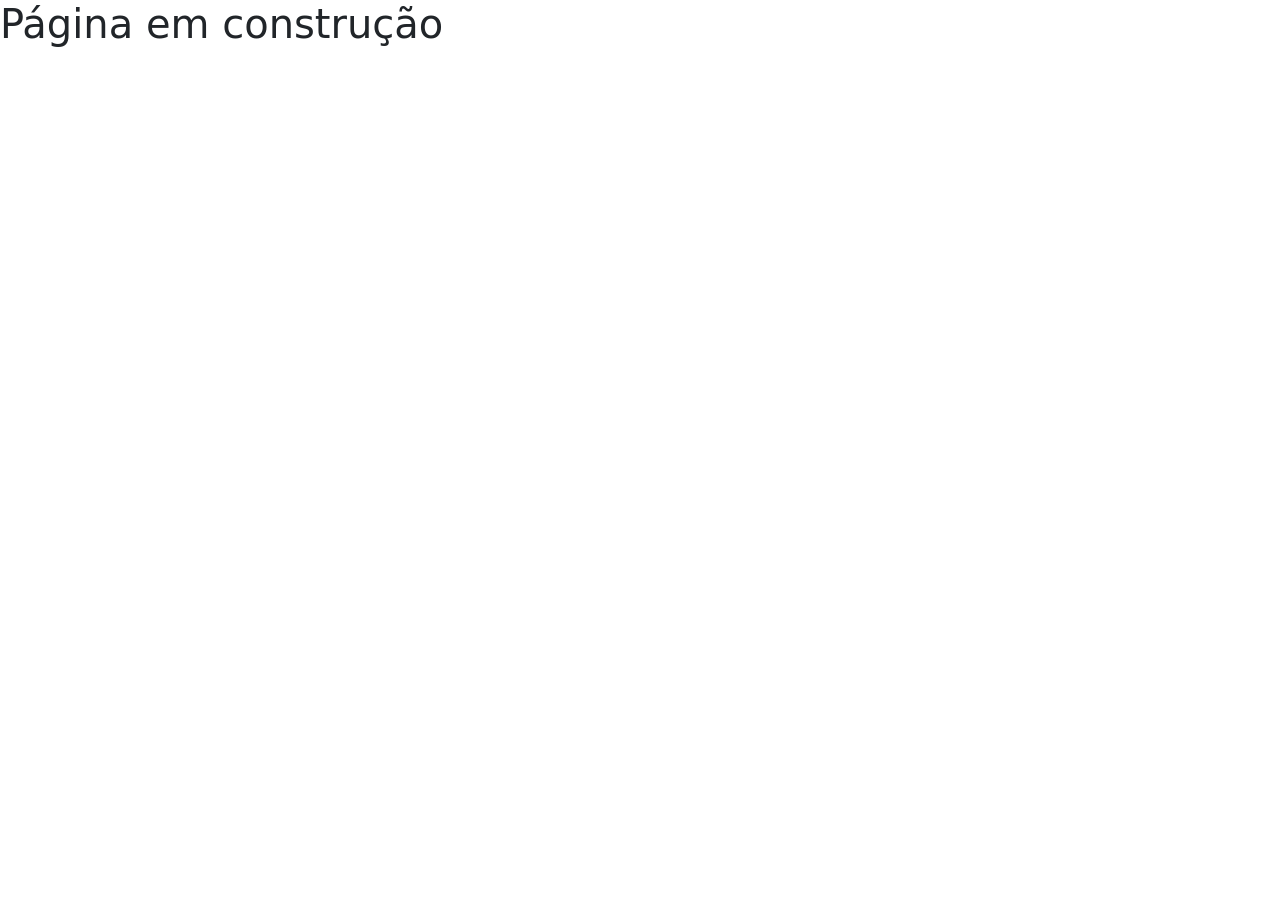
<file: ensino.html>
<!DOCTYPE html>
<html  lang="pt-BR">
<head>
	<meta charset="utf-8">
	<meta name="viewport" content="width=device-width, initial-scale=1">
	<link rel="stylesheet" href="menu-dropdown.css">
  	<link rel="stylesheet" href="body.css">
	<link rel="stylesheet" href="footer.css">
	<link rel="stylesheet" href="">
	<link rel="preconnect" href="https://fonts.googleapis.com"> <!--GOOGLE FONTS POPPINS-->
	<link rel="preconnect" href="https://fonts.gstatic.com" crossorigin>
	<link href="https://fonts.googleapis.com/css2?family=Jersey+25&family=Poppins:ital,wght@0,100;0,200;0,300;0,400;0,500;0,600;0,700;0,800;0,900;1,100;1,200;1,300;1,400;1,500;1,600;1,700;1,800;1,900&family=Roboto:ital,wght@0,100;0,300;0,400;0,500;0,700;0,900;1,100;1,300;1,400;1,500;1,700;1,900&display=swap" rel="stylesheet"> <!--GOOGLE FONTS-->
	<link rel="stylesheet" href="https://fonts.googleapis.com/css2?family=Material+Symbols+Outlined:opsz,wght,FILL,GRAD@20..48,100..700,0..1,-50..200" />
	<link rel="preconnect" href="https://fonts.googleapis.com">
	<link rel="preconnect" href="https://fonts.gstatic.com" crossorigin> <!--GOOGLE FONTS JERSEY-->
	<link href="https://fonts.googleapis.com/css2?family=Jersey+25&family=Poppins:ital,wght@0,100;0,200;0,300;0,400;0,500;0,600;0,700;0,800;0,900;1,100;1,200;1,300;1,400;1,500;1,600;1,700;1,800;1,900&family=Roboto:ital,wght@0,100;0,300;0,400;0,500;0,700;0,900;1,100;1,300;1,400;1,500;1,700;1,900&family=Sedan+SC&family=Ubuntu+Sans+Mono:ital,wght@0,400..700;1,400..700&display=swap" rel="stylesheet">
	<link rel="icon" type="image/x-icon" href="img/Imagem1.png">
	<title>Eventos - Escola Jacaré Feliz</title>
	<link rel="stylesheet" href="https://fonts.googleapis.com/css2?family=Material+Symbols+Outlined:opsz,wght,FILL,GRAD@20..48,100..700,0..1,-50..200" />
	<link
    rel="stylesheet"
    href="https://cdnjs.cloudflare.com/ajax/libs/animate.css/3.7.2/animate.min.css"
  />
	<link href="https://cdn.jsdelivr.net/npm/bootstrap@5.3.3/dist/css/bootstrap.min.css" rel="stylesheet" integrity="sha384-QWTKZyjpPEjISv5WaRU9OFeRpok6YctnYmDr5pNlyT2bRjXh0JMhjY6hW+ALEwIH" crossorigin="anonymous"><!--INCORPORAÇÃO DE BOOTSTRAP-->
	<script src="https://cdn.jsdelivr.net/npm/bootstrap@5.3.3/dist/js/bootstrap.bundle.min.js" integrity="sha384-YvpcrYf0tY3lHB60NNkmXc5s9fDVZLESaAA55NDzOxhy9GkcIdslK1eN7N6jIeHz" crossorigin="anonymous"></script>
</head>
<body>
	<!--<header>
		<div class="logotipo" id="escola">
			<a href="index.html"><img src="ChatGPT_Image_28_de_mai._de_2025__18_02_36-removebg-preview.png" alt="logotipo da Escola Jacaré Feliz" style="height: 70px;"></a> <!--para adicionar link na imagem, coloque a imagem dentro da tag a-->
		</div>
    <!--<form>
		  <input type="search" name="caixa-busca" placeholder="O que está buscando?" class="campo" size="25">
		  <button type="button" class="botao botao-busca" name="buscar">Buscar</button>
	  </form>-->
		<!--<nav>
				<ul>
					<li><a class="a-text" href="index.html">Início</a></li>
					<li class="dropdown">
            			<a class="a-text">A EJF▾</a>
            				<ul>
              					<div class="dropdown-content" id="drop-cont">
                          <li><a class="a-text" href="quemsomos.html">Quem Somos</a></li>
									        <li><a class="a-text2" href="#">Séries▸</a></li>
									        <li><a class="a-text2" href="programacao.html">Eventos▸</a></li>
									        <li class="sub-dropdown"><a class="a-text2" href="programacao.html">Institucional▸</a>
										        <ul>
											        <div class="dropdown-content2" id="drop_cont2">
											          <li><a class="a-text2" href="loginaluno.html" target="_blank">Portal do Aluno</a></li>
											          <li><a class="a-text2" href="#" target="_blank">Portal dos Pais</a></li>
											          <li><a class="a-text2" href="#" target="_blank">Portal do Professor</a></li>
                              </div>
                            </ul>	
                          </li>
                        </div>	
            				</ul>
          			</li>
					<li class="dropdown"> <!--A classe vem no li ou na div??-->
							<!--<a class="a-text" href="location.html" onclick="showdropdown()">Unidades▾</a> <!--tem que ter dropdown-->
								<!--<ul>
									<div class="dropdown-content">
										<li><a class="a-text2" href="quemsomos.html">Encontre uma unidade </a></li>
										<li><a class="a-text2" href="contato.html">Seja um franqueado ▸</a></li>
									</div>	
								</ul>-->
					<!--<li class="dropdown">
						<a class="a-text" href=# onclick="showdropdown()">Contato▾</a>
							<ul>
									<div class="dropdown-content" id="drop_cont2">
										<li><a class="a-text2" href="quemsomos.html">Fale Conosco▸</a></li>
										<li><a class="a-text2" href="matriculas.html">Matrículas▸</a></li>
										<li><a class="a-text2" href="contato.html">Trabalhe com a gente▸</a></li>
									</div>	
								</ul>
					</li>
				</ul>
			</div>
		</nav>        
	</header>-->
	<main style="width: 100vw; height: 50vh;">
		<h1>Página em construção</h1>
	</main>
</file>
<file: menu-dropdown.css>
*{
    box-sizing: border-box;
    list-style-type: none;
    text-decoration: none;

}

:root {
    --backum: rgb(241, 237, 10);
    --bodybkg: rgb(253, 244, 244);
    --botaocor: #fdfd40;
    --botaocordois: rgb(248, 193, 11);
    --button_color: #ffc907;
    --texto: white;
    --shad: rgb(52, 52, 52);
    --footer: rgb(12,52,84);
    --fonte_principal: 'rustling_treesregular';
    --fonte_secundaria: 'latomedium', sans-serif;
    --fonte_terciaria: "Constantia";
}

header {
    display: flex;
    align-items: center;
    justify-content: space-around;
    align-items: center;
    background-color: /*rgb(248, 193, 11);*/ var(--backum);
}

.logotipo-img img{
    width: 90px;
}


ul {
    display: flex;
    flex-flow: row nowrap;
    gap: 2.5rem;
    justify-content: space-around;
}

li {
    padding: 5px 10px;
    
}


.a-text, .a-text2{
    text-decoration: none;
    font-family: "Google Sans", sans-serif;
    font-size: 22px;
    color: black;
    font-weight: 500;
}

.dropdown-content li:hover{ /*para que a ombra pegue toda a etenão do submenu,
    deve-se adicionar a sombra ao <li> e não ao <a>*/
    background-color: rgba(12,52,84, 1);
}

.a-text2:hover, .a-text:hover{
    color: aliceblue;
    text-shadow: 1px 1px gray;
}


.dropdown {
    position: relative;
}
.dropdown-content, .dropdown-content2 {
    background-color: var(--botaocor);
    position: absolute;
    display: none;
    width: 275px;
    border-radius: 10px;
    top: 45px;
}

.dropdown:hover .dropdown-content{
    display: block;
}

.dropdown-content2 {
    left: 100%;
    top: 70%;
}

.sub-dropdown:hover .dropdown-content2 {
    display: inline;

}


.botao {
    border: none;
    padding: 5px 10px; /*O primeiro valor é vertical e o segundo horizontal*/
    border-radius: 10px;
    color: var(--texto);
    font-size: 15px;
    font-weight: 500;
    box-shadow: 1px 1px 7px gray;

}

.botao-busca {
    background-color: rgb(16, 64, 135);
}
</file>
<file: body.css>
body {
    /*background-color: url(img/abstract-surface-textures-white-concrete-stone-wall.jpg);*/
    background-size: cover;
    background-repeat: no-repeat;
}

/*======DEFININDO RESET DA PÁGINA - CONFIGURAÇÕES GERAIS QUE SERÃO INCPORADOS A TODAS AS PÁGINAS=========
Estes padrões aqui estão sendo aplicados para DESKTOP:*/

* { /*RESETD DA PÁGINA*/
    margin: 0;
    padding: 0;
    box-sizing: border-box;
    font-size: 100%;
    text-decoration: none;
  }

    body {
        overflow-x: hidden;
        position: relative;
    }

   /*IMPORTANDO FONTES DE FORA (DOWNLOADS)*/
  @font-face {
      font-family: 'rustling_treesregular';
      src: url('webfontkit-20240527-124332/rustling-trees-regular_-_copia-webfont.woff2') format('woff2'),
           url('webfontkit-20240527-124332/rustling-trees-regular_-_copia-webfont.woff') format('woff');
      font-weight: normal;
      font-style: normal;
  }
  
  @font-face {
      font-family: 'latomedium';
      src: url('lato-mediun-webfont.woff2') format('woff2'),
           url('lato-mediun-webfont.woff') format('woff');
      font-weight: normal;
      font-style: normal;
  }

  :root {
    --bkg1: rgb(12,52,84);
    --bkg2: rgb(8, 36, 68);
    --hover:  #fdfd40;
    --menutxt: white;
    --button_color: #ffc907;
    --shad: rgb(52, 52, 52);
    --footer: rgb(12,52,84);
    --fonte_principal: 'rustling_treesregular';
    --fonte_secundaria: 'latomedium', sans-serif;
    --fonte_terciaria: "Constantia";
  }

  .whats-button img {
    height: 100px;
    width: 100px;
}

.whats-button { /*os atributos para um botão flutuante devem ser aplicados à <a> 
    tag, e não à*/
    position: fixed;
    right: 20px;
    bottom: 20px;
}
  /*================== INICIO DO CONTEÚDO ==================*/
  /*================== INICIO DO CONTEÚDO - CONTEÚDO DA LANDING PAGE ==================*/
  
.heroimg_lp {
      background: linear-gradient(to right, rgb(1, 1, 1), rgba(46, 31, 2, 0.2)), url(img/fogueira-ia.jpeg) no-repeat center center;
      background-size: cover;
      background-position-x: right;
      height: 130vh;
      display: flex;
      justify-content:left;
      align-items:center;
      box-shadow: 0 12px 16px 0 rgba(0,0,0,0.24), 0 17px 50px 0 rgba(0,0,0,0.19);
  }
.heroimg_lp::before {
      background: linear-gradient(to bottom, rgba(0,0,0,0) 0%, rgba(0,0,0,0.5) 100%);
  }
  
.hero_text1 {text-align: center;}
.hero_text1 p {color: var(--menutxt); margin-top: 2%;}

.heroimg_homepageescola {
    display: flex;
    flex-direction: row;
    justify-content: center;
    align-items: center;
    background-image: linear-gradient(rgba(0, 0, 0, 0.5), rgba(0, 0, 0, 0.5)), url(img/garotinho-fazendo-licao-de-casa-na-biblioteca.jpg
    );
    background-position: center;
    background-size: cover;
    background-repeat: no-repeat;
    height: 90vh;
}

.hero_text {text-align: center; justify-content: center; }
.hero_text p {font-size: 40px; color: var(--menutxt); margin-top: 2%;text-shadow: 2px 2px 8px black;}
.hero_text h2 {color: var(--menutxt); font-size: 70px; text-shadow: 2px 2px 8px black; font-family: var(--fonte_secundaria); width: 100%;}

.button_findschool {
    display: inline-block;
    margin-top: 8%;
    text-align: center;
    font-family: var(--fonte_terciaria);
    font-weight: 650;
    background-color: var(--hover);
    font-size: 22px;
    padding: 20px 18px;
    cursor: pointer;
    text-transform: uppercase;
    border-radius: 10px;
    box-shadow: 0 3px 5px grey;
    text-shadow: 2px 2px 8px black;
    width: 255px;
    text-decoration: none;
    color: var(--menutxt);
}
#titulo {margin-top: 5%;}
#titulo h2 {color: var(--bkg1); font-family: var(--fonte_secundaria); font-size: 50px; text-align: left; font-weight: 650;}
#titulo p {font-size: 25px; color: var(--bkg1); text-shadow: none;}

.cursos {

    position: relative;
    height: 500px;
    max-width: 98vw;
}

.container-pai {
    display: flex;
    justify-content: flex-start; /*manter o justify-content no flex-start, pois possibilita que role ate o slider desejado*/
    overflow-x: scroll;
    scroll-snap-type: x mandatory;
    scroll-behavior: smooth;
    flex-flow: row nowrap;
}

.conteudoum > .caixa-img, .card-text {text-decoration:none; color: var(--bkg1);}

.nav {
    position: absolute;
    top: 50%;
    font-size: 2rem;
}
.next {
    right: -10px;
}

.container-pai::-webkit-scrollbar {display: none;}
.container-pai {
    scrollbar-width: none;
}

.caixa-img {
    height: 70vh;
    scroll-snap-align: start;
    flex: 0 0 250px;
    margin: 2rem; /*não usar gap, pois entra em conflito com a propriedade scroll-snap*/
    box-shadow: 1px 5px 8px gray;
}
.caixa-img img {width: 100%; height: 30vh;}
.card-text {text-align: center; height: 25vh; width: 100%;}
.caixa-img h3, p {font-family: var(--fonte_secundaria);}
.caixa-img h3 {font-weight: 550;}
.card-text p {font-size: 18px; color: var(--bkg1); text-shadow: none;}

#titulo-um h2 {
    font-size: 20px;
}

.propostas, .metodos, .info {
    height: 100vh;
    color: var(--footer);
    display: flex;
    flex-flow: row nowrap;
    justify-content: space-around;
    align-items: center;
    margin: auto;
}

.propostas h1 {
    font-size: 50px;
}

.propostas img, .metodos img, .info img {
    height: 95vh;
    width: 40%;
    border-radius: 1rem;
}

.package-um {
    width: 45%;
}

.metodos {
    background-color: var(--button_color);
}

#metodos-texto {
    text-align: justify;
}

.resumo_instituicao {
    height: 90vh;
    display: flex;
    flex-flow: column wrap;
    justify-content: center;
    align-items: center;
    gap: 1em;
}

.resumo {
    width: 200px;
    height: 200px;
    border-radius: 50%;
}

.resumo-paragrafo {
    color: var(--bkg1);
    text-shadow: none;
    font-weight: 600;
    width: 50%;
}

#descricao {
    text-align: justify;

}

.card {
    border: 1px solid black;
    width: 20%;
    height: auto;
    display: flex;
    flex-flow: column;
    justify-content: center;
    align-items: center;
    padding: 20px;
}

.card-description  {
    text-align: center;
}

.card img {
    width: 200px;
    height: 200px;
    border-radius: 50%;

}

.card-title {
    text-align: center;
}

.card-description {
    color: black;
    text-shadow: none;
}

#titulo-resumo {
    text-align: right;
    font-size: 20px;
}

#banner {
    width: 100vw;
    height: 78vh;
    /*margin: auto;*/
    cursor: pointer;
    /*border: solid 3px black;*/
    background-position: center;
    background-repeat: no-repeat; 
    background-size: 100% 80%;
    background-image: url(img/Banner_MatriculaEJF.png);
}
.divulgacao {
    height: 70vh;
}
.depoimentos {
    background-color: var(--bkg1);
    color: var(--menutxt);
    padding: 20px;
}

.card-container2 {
    display: flex;
    flex-flow: row nowrap;
    justify-content: space-around;
    margin-top: 5%;

}

#resumo_instituicao {height: 50vh; margin-top: 5%;}
#resumo_instituicao p {font-size: 20px; text-align: justify; color: var(--bkg1); text-shadow: none;}


/* ============================== PÁGINA DE CURSOS, EVENTOS E PROGRAMAÇÃO ============================== */
.accordion-header h3 {font-size: 20px; font-weight: bold;}
#mobile-img {
      width: 100%;
      height: 40vh;
}
  
.hero_image2 {
      width: 100%;
      background: linear-gradient(to right, rgb(1, 1, 1), rgba(46, 31, 2, 0.2)), url(img/close-up-person-using-mobile-phone.jpg) no-repeat center center;
      background-size: cover;
      background-position-x: right;
      height: 70vh;
      display: flex;
      justify-content: center;
      align-items: center;
      text-align: center;
      box-shadow: 0 12px 16px 0 rgba(0,0,0,0.24), 0 17px 50px 0 rgba(0,0,0,0.19);
}
  
.hero_image2 p { width: 100%; text-align: center;}
.hero_image2 h2 { text-shadow: 3px 3px 10px black;}
.hero_image3 {
      display: flex;
      flex-flow: row wrap;
      justify-content: flex-start;
      text-align: justify;
      border: 2px solid var(--menutxt);
      height: 100vh;
      width: 100%;
}
.hero_content3 p { font-size: 22px;}
.hero_content3 h3 { font-family: var(--fonte_secundaria);}

                 /* ======contato====== */


   /* =====PAGINA DE CONTATO===== */

.form-1{
    border: solid 2px black;
}

.heroimg_contato {
    width: 100%;
    background: linear-gradient(to right, rgb(1, 1, 1), rgba(46, 31, 2, 0.1)), url(img/mulher-mostrando-algo-aos-colegas-durante-uma-reuniao.jpg) no-repeat center center;
    background-size: cover;
    background-position-x: right;
    height: 70vh;
    display: flex;
    justify-content: center;
    align-items: center;
    text-align: center;
    box-shadow: 0 12px 16px 0 rgba(0,0,0,0.24), 0 17px 50px 0 rgba(0,0,0,0.19);
}
.herotext_contato h2,p {color: var(--menutxt); text-align:center; text-shadow: 3px 3px 10px black;}
.herotext_contato h2 {font-size: 60px;}
.herotext_contato p {font-size: 30px;}

.localizacao h3 {color: var(--menutxt);}


/* ==================== CONTEÚDO DA PÁGINA DE LOCALIZAÇÃO/VISITE-NOS ====================  */
  
.heroimg_local {
      width: 100%;
      background: linear-gradient(to right, rgb(87, 86, 86), rgba(46, 31, 2, 0.2)), url(img/grupo-de-criancas-de-idade-primaria-em-sala-de-aula-com-professores-aprendendo-e-se-divertindo-imagens-de-estilo-de-efeito-vintage.jpg) no-repeat center center;
      background-size: cover;
      background-position-x: right;
      height: 70vh;
      display: flex;
      justify-content: center;
      align-items: center;
      text-align: center;
      box-shadow: 0 12px 16px 0 rgba(0,0,0,0.24), 0 17px 50px 0 rgba(0,0,0,0.19);
  }
.heroimg_local h2,p {text-shadow: 3px 3px 10px black; color: var(--menutxt);}

.herotext_local h2 {color: var(--menutxt); font-family: var(--fonte_secundaria); font-size: 60px;}
.herotext_local {color: var(--menutxt); font-family: var(--fonte_secundaria); font-size: 30px; }

#texto_tres {font-size: 50px; margin-top: 10%; text-align: center; font-weight: 700;}

.heroimg_local2 {
      width: 100%;
      background: linear-gradient(to right, rgb(87, 86, 86), rgba(46, 31, 2, 0.2)), url(img/close-up-person-using-mobile-phone.jpg) no-repeat center center;
      background-size: cover;
      background-position-x: right;
      height: 70vh;
      display: flex;
      justify-content: center;
      align-items: center;
      text-align: center;
      box-shadow: 0 12px 16px 0 rgba(0,0,0,0.24), 0 17px 50px 0 rgba(0,0,0,0.19);
  }

.herotext_local2 h2 {color: var(--menutxt); font-family: var(--fonte_secundaria); font-size: 60px;}
  
.localizacao {
    display: flex;
    text-align: center;
    margin-top: 15%;
    width: 100%;
    background-color: var(--bkg1);
}

.mapa_sede {background-color: var(--button_color); color: var(--menutxt); font-size: 30px; text-shadow: 2px 2px 5px black; border-radius: 15px; padding: 15px; box-shadow: 2px 2px 8px lightgray; border: none;}

.endereco p {
    font-family: var(--fonte_secundaria);
    color: var(--menutxt);
    text-align: left;
    margin-bottom: 5%;
    font-size: 35px;
    text-shadow: none;
}

.localizacao img {width: 60%;}
  
  /*================= FIM DO HEADER E INÍCIO DAS SEÇÕES =================*/
  
  
  .banner {
      width: 100%;
      margin-bottom: 2%;
      min-height: 60vh;
      color: var(--menutxt);
      display: flex;
      justify-content: center;
      align-items: center;
      flex-direction: column;
      box-shadow: 0 12px 16px 0 rgba(0,0,0,0.24), 0 17px 50px 0 rgba(0,0,0,0.19);
  }
  
  .banner p {
      font-size: 25px;
      margin-top: 3%;
      text-shadow: 2px 2px 5px #131313;
  }
  
  .banner h2 {
      font-family: var(--fonte_principal);
      font-size: 65px;
      font-weight: 400;
      text-shadow: 2px 2px var(--shad);
      text-align: center;
  }
  
  .imagens {width: 500px; height: 300px;}
  
  
  .button_contato {
      border-radius: 5px;
      font-family: var(--fonte_secundaria);
      text-shadow: #131313;
      font-size: 22px;
      align-content: center;
      padding: 5px 20px;
      background-color: var(--hover);
      cursor: pointer;
  }
  



  /* RESTANTE DO CÓDIGO */
  
  .button2 {
      margin-top: 2%;
      border-radius: 5px;
      font-family: var(--fonte_terciaria);
      text-shadow: #131313;
      font-size: 22px;
      padding: 5px 20px;
      background-color: var(--hover);
      cursor: pointer;
  }
  
  .button2:hover {
      color: var(--menutxt);
      text-shadow: 1px 2px #131313;
  }
  
  .button2:active {
      transform: translateY(1.5px);
      }
  
  
  .new_journey {
      margin-top: 8%;
      color: var(--menutxt);
      text-align: center;
      height: 70vh;
  }
  
  .start {
      margin-top: 5%;
      border: 2px outset;
      border-radius: 8px;
      padding: 20px 25px;
      background-color: var(--hover);
      font-family: var(--fonte_terciaria);
      color: black;
      font-size: 30px;
      font-weight: 550;
      box-shadow: 0 8px 1px 0 #2a2a2a;
      cursor: pointer;
  }
  
  .start:hover {
      color: var(--menutxt);
      text-shadow: 1px 2px #3d3d3d;
  }
  .new_journey h2 {
      margin-top: 2%;
  }
  
  .new_journey p {
      margin-top: 3%;
  }
  
  .start:active {
      box-shadow: 0 5px #2a2a2a;
    transform: translateY(4px);
  }

  
   #texto{
      font-family: var(--fonte_secundaria) !important;
      margin-top: 15%;
      text-align: center;
  }


  
  .programacao {
      text-align: center;
      margin-top: 5%;
      height: 130vh;
      width: 100%;
  }
  

  
  .click {
      background-color: var(--hover);
      border-radius: 7px;
      padding: 7px 40px;
      box-shadow: 2px 2px 7px rgb(195, 193, 193);
  }
 
@media screen and (max-width: 768px) {
    
    .heroimg_homepageescola {
        display: flex;
        flex-direction: row;
        justify-content: center;
        align-items: center;
        background-image: linear-gradient(rgba(0, 0, 0, 0.5), rgba(0, 0, 0, 0.5)), url(img/garotinho-fazendo-licao-de-casa-na-biblioteca.jpg
        );
        background-position: center;
        background-size: cover;
        background-repeat: no-repeat;
        height: 90vh;
    }

    .hero_text h2 {color: var(--menutxt); font-family: var(--fonte_secundaria); font-size: 3rem;}
    .hero_text p {color: var(--menutxt); font-family: var(--fonte_secundaria); font-size: 1.5rem; width: 90%;}

    .button_findschool {
    display: inline-block;
    margin-top: 8%;
    text-align: center;
    font-family: var(--fonte_terciaria);
    font-weight: 650;
    background-color: var(--hover);
    font-size: 1.3rem;
    padding: 15px 18px;
    cursor: pointer;
    text-transform: uppercase;
    border-radius: 10px;
    box-shadow: 0 3px 5px grey;
    text-shadow: 2px 2px 8px black;
    width: 255px;
    text-decoration: none;
    color: var(--menutxt);
    }

    .info, .metodos {
        display: flex;
        flex-direction: column;
        flex-wrap: nowrap;
        justify-content: center;
        align-items: center;
    }

    .package-um {
        width: 90%;
        text-align: center;
    }

    .info img, .metodos img {
        width: 90%;
        height: 45%;
    }

    .metodos {
        flex-flow: column-reverse;

    }

    .divulgacao {
        height: 40vh;
        margin-bottom: 0;
    }

    #banner {
        height: 50%;
    }

    .card-container2 {
        display: flex;
        flex-flow: column nowrap;
        justify-content: space-around;
        align-items: center;
        margin-top: 5%;
        gap: 1em;

    }

    .card {
        border: 1px solid black;
        width: 90%;
        height: auto;
        display: flex;
        flex-flow: column nowrap;
        justify-content: center;
        align-items: center;
        padding: 20px;
    }

    .card-description  {
        text-align: center;
    }

    .card img {
        width: 150px;
        height: 150px;
        border-radius: 50%;

    }

    .card-title {
        text-align: center;
    }

    .card-description {
        color: black;
        text-shadow: none;
    }

     .resumo_instituicao {
        display: flex;
        flex-flow: column nowrap;
        justify-content: center;
        align-items: center;
    }
    
    .resumo_instituicao img {
        width: 50%;
        height: auto;
    }

    .resumo-paragrafo {
        font-size: 1rem;
        text-align: center;
        width: 90%;
    }


}

@media screen and (min-width: 769 px) and (max-width: 1080px) {
    
}
</file>
<file: footer.css>
body {
    background-color: url(img/abstract-surface-textures-white-concrete-stone-wall.jpg);
    background-size: cover;
    background-repeat: no-repeat;
}

/*======DEFININDO RESET DA PÁGINA - CONFIGURAÇÕES GERAIS QUE SERÃO INCPORADOS A TODAS AS PÁGINAS=========
Estes padrões aqui estão sendo aplicados para DESKTOP:*/

* { /*RESETD DA PÁGINA*/
    margin: 0;
    padding: 0;
    box-sizing: border-box;
    font-size: 100%;
  }


  :root {
    --bkg1: rgb(12,52,84);
    --bkg2: rgb(228, 232, 16);
    --hover:  #fdfd40;
    --menutxt: white;
    --button_color: #ffc907;
    --shad: rgb(52, 52, 52);
    --footer: rgb(12,52,84);
    --fonte_principal: 'rustling_treesregular';
    --fonte_secundaria: 'latomedium', sans-serif;
    --fonte_terciaria: "Constantia";
  }


/* ====================== CONSTRUÇÃO DO RODAPÉ DA PÁGINA ====================== */

/*============= CONSTRUÇÃO DO RODAPÉ ===========*/
footer {
    background-color: var(--button_color);
    display: flex;
    flex-flow: column wrap;
    justify-content: space-between;
    /* PARA QUE CADA ITEM DO FOOTER POSSA ESTAR BEM ENCAIXADO EM SUAS POSIÇÕES, COLOQUEI O DISPLAY FLEX E DEPOIS AJUSTEI PARA A DIREÇÃO DE COLUNA, POIS O LOGO FICA EMCIMA DOS CONTEÚDOS E OS CONTEÚDOS DE RODAPÉ NO MEIO E A VERSÃO DE COPYRIGHTING NO FINALX E O JUSTIFY-CONTENT COMO SPACE-BETWEEN PARA QUE TODOS OS CONTEÚDOS FIQUEM DISPOSTOS COLADOS NA DIV-PAI */
    height: 80vh;
    width: 100%;
    position: relative;
}

#logotipo {
    font-size: 30px;
}

.a-style-footer {
    color: var(--bkg1);
}

/*====== AO INVES DE COLOCAR UMA FLEX, EXPERIMENTAR UMA GRID ======*/
.container-footer {
    height: 30vh;
    display: flex;
    flex-direction: row;
    justify-content: space-around;
    align-content: center;
}

.rodape-info {
    height: auto;
    width: 20%;
    text-align: center;
}

.contato-link {
    display: flex;
    justify-content: center;
}

.rodape-info a {
    margin-top: 5%;
    display: block;
    font-family: var(--fonte_secundaria);
    color: var(--bkg1);
    font-size: 18px;
    text-decoration: none;

}

.rodape-info a:hover {
    font-weight: 650;
}

.rodape-info h3 {
    font-family: var(--fonte_secundaria);
    font-size: 30px;
    font-weight: 600;
    color: var(--bkg1);
}


#nota {
    display: flex;
    flex-flow: row nowrap;
    justify-content: center;
    align-items: center;
    border: 2px solid black;
    background-color: var(--bkg1);
}

#nota h4 {
    font-size: 15px;
    color: var(--menutxt) !important;
    
}

.insta-img {
    width: 50px;
    height: 50px;
}

@media (max-width: 500px) {
    footer {
        border-top: 1px solid black;
        background-color: var(--bkg1);
        display: flex;
        flex-flow: column wrap;
        justify-content: space-around;
        /* PARA QUE CADA ITEM DO FOOTER POSSA ESTAR BEM ENCAIXADO EM SUAS POSIÇÕES, COLOQUEI O DISPLAY FLEX E DEPOIS AJUSTEI PARA A DIREÇÃO DE COLUNA, POIS O LOGO FICA EMCIMA DOS CONTEÚDOS E OS CONTEÚDOS DE RODAPÉ NO MEIO E A VERSÃO DE COPYRIGHTING NO FINALX E O JUSTIFY-CONTENT COMO SPACE-BETWEEN PARA QUE TODOS OS CONTEÚDOS FIQUEM DISPOSTOS COLADOS NA DIV-PAI */
    }

    #logotipo {
        font-size: 30px;
    }
    .h3_rodape {display: none;}
    /*====== AO INVES DE COLOCAR UMA FLEX, EXPERIMENTAR UMA GRID ======*/
    .container-footer {
        height: 30vh;
        display: flex;
        flex-flow: row wrap;
        justify-content: space-around;
        align-content: center;
    }

    .rodape-info {
        height: auto;
        width: 20%;
        text-align: center;
    }

    .rodape-info a {
        margin-top: 5%;
        display: block;
        font-family: "Roboto", sans-serif;
        color: var(--menutxt);
        font-size: 15px;
    }

    .rodape-info a:hover {
        text-shadow: 2px 2px var(--shad);
    }

    .rodape-info h3 {
        font-family: var(--fonte_secundaria);
        font-size: 20px;
        color: var(--menutxt);
        text-shadow: 2px 2px var(--shad);
    }

    #nota h4 {
        font-size: 5px;
        color: var(--bkg1);
        font-size: 12px;
        margin-bottom: 0;
    }
 }

@media (min-width: 501px) and (max-width: 800px) {

}
</file>
